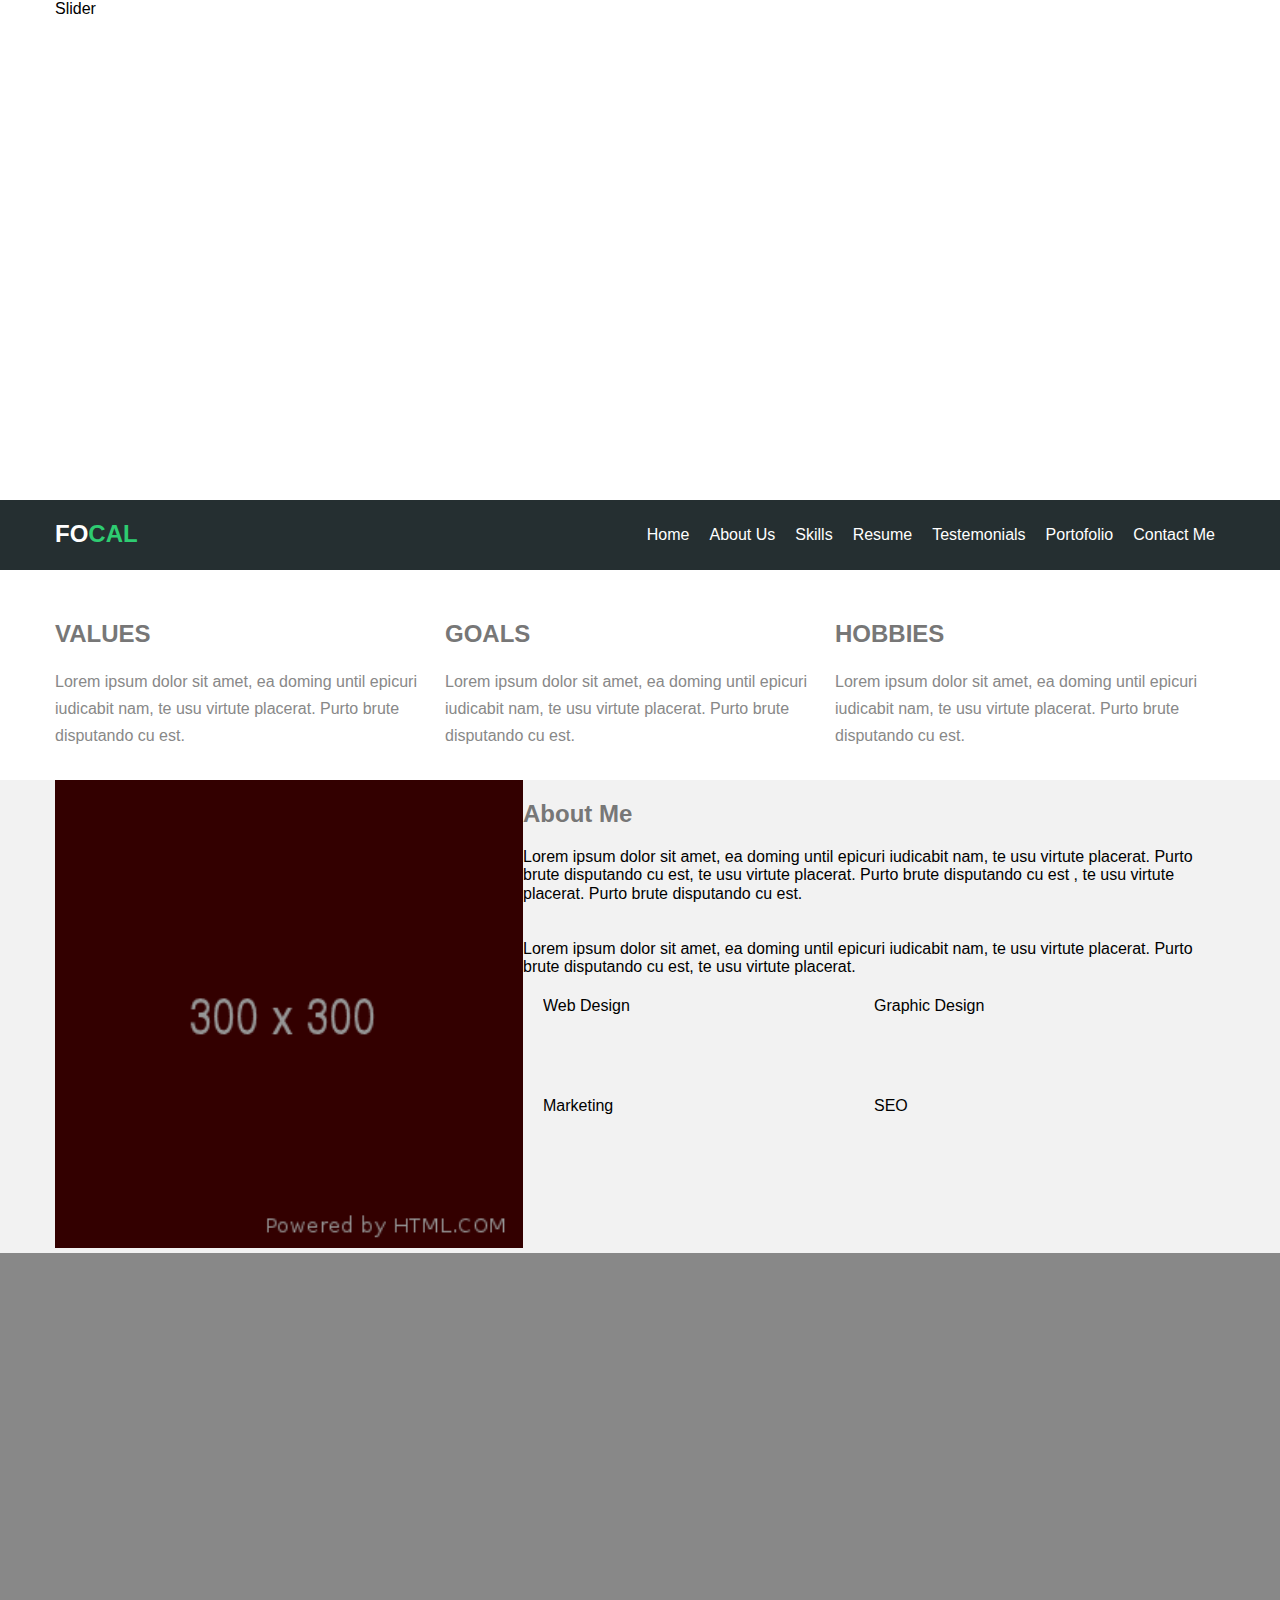
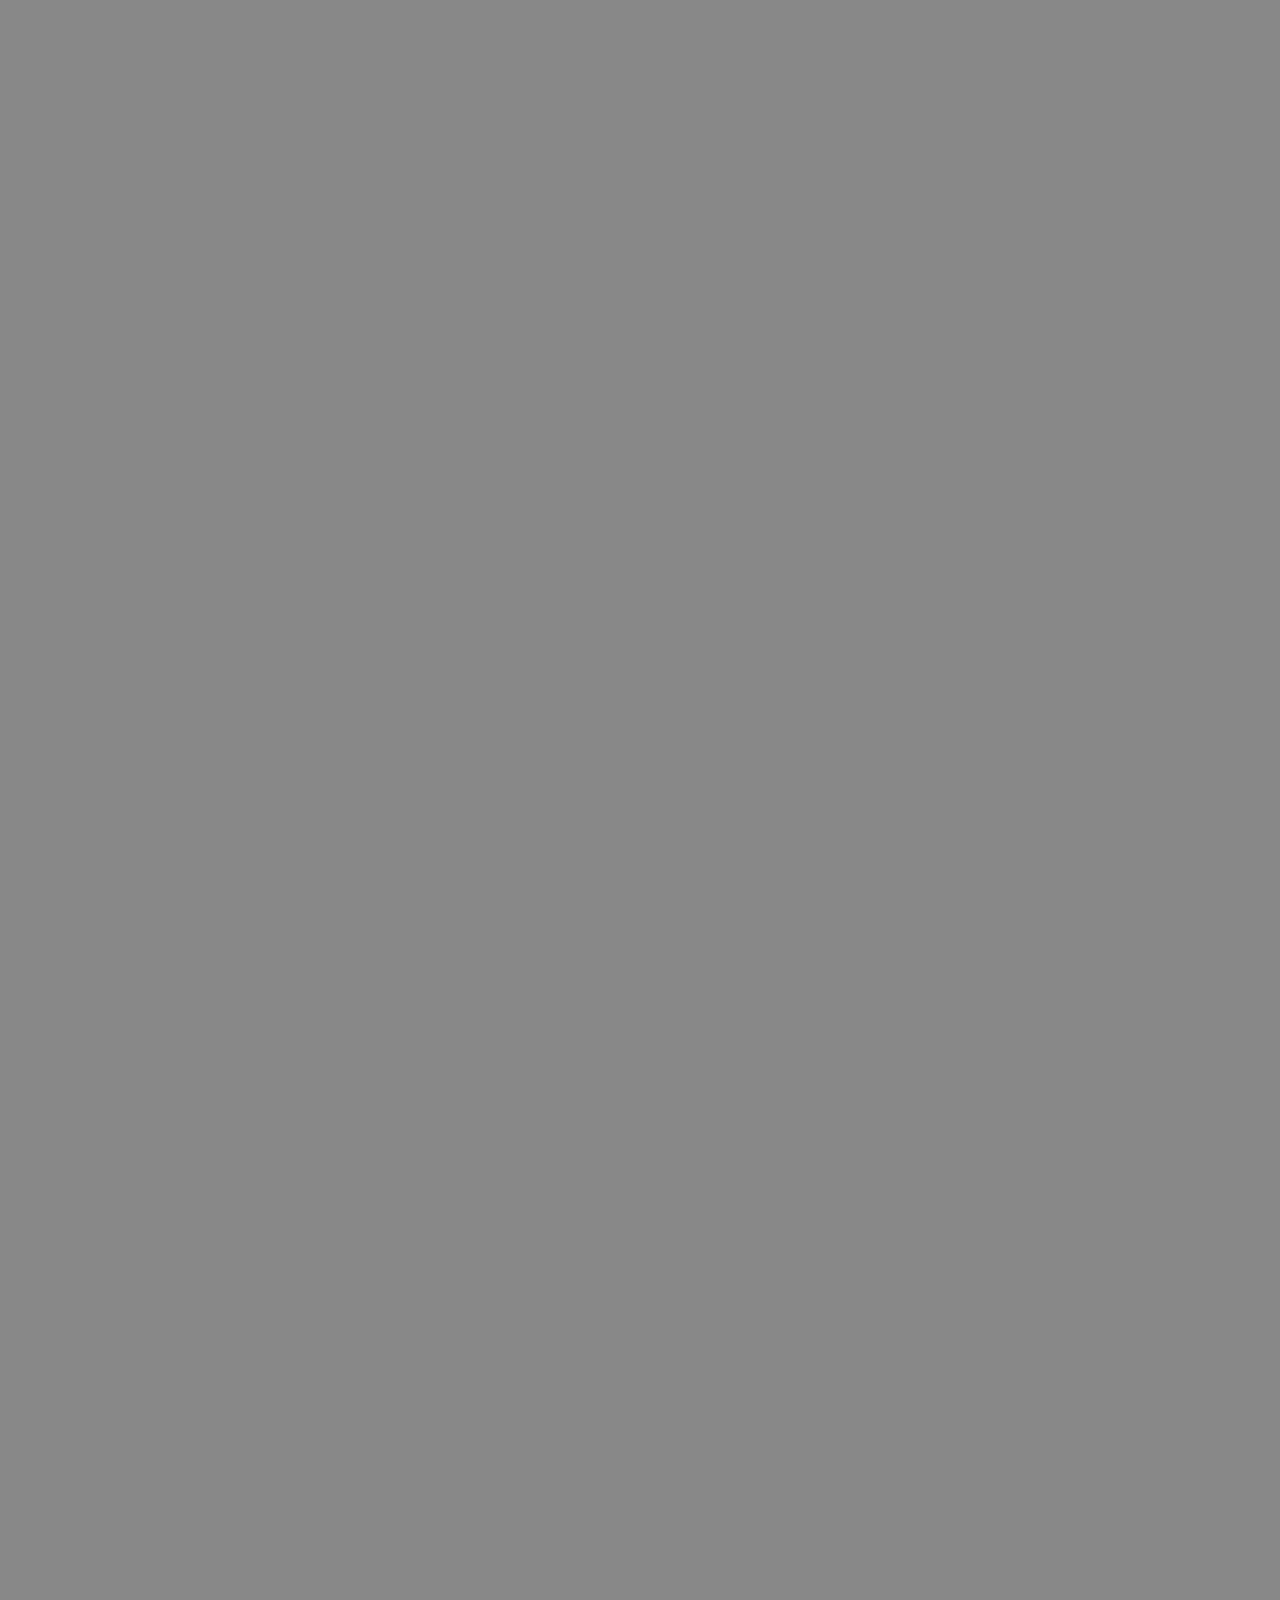
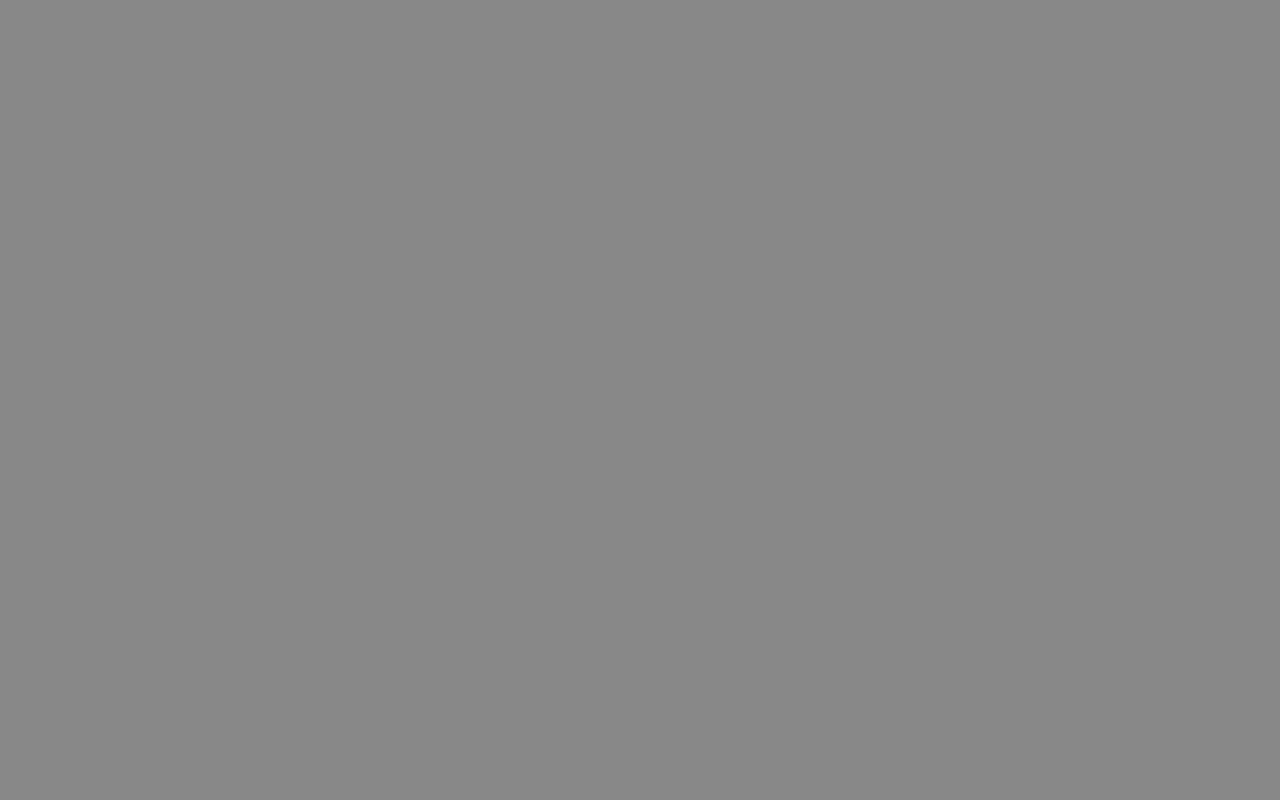
<file: css/Template One.html>
<!DOCTYPE html>
<!-- saved from url=(0023)http://127.0.0.1:54538/ -->
<html lang="en" dir="ltr"><head><meta http-equiv="Content-Type" content="text/html; charset=UTF-8">
  
  <title>Template One</title>
  
  
  
<link rel="icon" href="http://127.0.0.1:54538/images/favicon.ico"><link rel="stylesheet" href="./Template One_files/normalize.css"><link rel="stylesheet" href="./Template One_files/style.css"></head>

<body>

  <!-- Start Header -->
  <div class="header">
    <div class="Slider">
      <div class="container">
        Slider
      </div>
    </div>
    <div class="navbar">
      <div class="container">
        <h2>Fo<span>cal</span></h2>
        <ul>
          <li>Home</li>
          <li> About Us</li>
          <li>Skills</li>
          <li>Resume</li>
          <li>Testemonials</li>
          <li>Portofolio</li>
          <li>Contact Me</li>
        </ul>
      </div>
    </div>
  </div>
  <!-- End Header -->

  <!-- Start Features -->
  <div class="features">
    <div class="container">
      <div class="feat">
        <h2>Values</h2>
        <p>Lorem ipsum dolor sit amet,
          ea doming until epicuri iudicabit nam,
          te usu virtute placerat. Purto brute disputando cu est.</p>
      </div>
      <div class="feat">
        <h2>Goals</h2>
        <p>Lorem ipsum dolor sit amet,
          ea doming until epicuri iudicabit nam,
          te usu virtute placerat. Purto brute disputando cu est.</p>
      </div>
      <div class="feat">
        <h2>Hobbies</h2>
        <p>Lorem ipsum dolor sit amet,
          ea doming until epicuri iudicabit nam,
          te usu virtute placerat. Purto brute disputando cu est.</p>
      </div>
    </div>
  </div>
  <!-- End Features -->

  <!-- Start About Me -->
  <div class="about-me">
    <div class="container">
      <div class="image" style="
    margin-bottom: 0px;
">
        <img src="./Template One_files/300" alt="test">
      </div>
      <div class="info">
        <h2>About Me</h2>
        <p>Lorem ipsum dolor sit amet, ea doming until epicuri iudicabit nam, te usu virtute placerat. Purto brute disputando cu est, te usu virtute placerat. Purto brute disputando cu est , te usu virtute placerat. Purto brute disputando cu est.
          <br><br><br>
          Lorem ipsum dolor sit amet, ea doming until epicuri iudicabit nam, te usu virtute placerat. Purto brute disputando cu est, te usu virtute placerat.
        </p>
    <div class="Hobbies">
      <div>Web Design</div>
      <div>Graphic Design</div>
      <div>Marketing</div>
      <div>SEO</div>

    </div>
      </div>
    </div>

  </div>
  <!-- End About Me -->

<!-- Code injected by live-server -->
<script type="text/javascript">
	// <![CDATA[  <-- For SVG support
	if ('WebSocket' in window) {
		(function() {
			function refreshCSS() {
				var sheets = [].slice.call(document.getElementsByTagName("link"));
				var head = document.getElementsByTagName("head")[0];
				for (var i = 0; i < sheets.length; ++i) {
					var elem = sheets[i];
					head.removeChild(elem);
					var rel = elem.rel;
					if (elem.href && typeof rel != "string" || rel.length == 0 || rel.toLowerCase() == "stylesheet") {
						var url = elem.href.replace(/(&|\?)_cacheOverride=\d+/, '');
						elem.href = url + (url.indexOf('?') >= 0 ? '&' : '?') + '_cacheOverride=' + (new Date().valueOf());
					}
					head.appendChild(elem);
				}
			}
			var protocol = window.location.protocol === 'http:' ? 'ws://' : 'wss://';
			var address = protocol + window.location.host + window.location.pathname + '/ws';
			var socket = new WebSocket(address);
			socket.onmessage = function(msg) {
				if (msg.data == 'reload') window.location.reload();
				else if (msg.data == 'refreshcss') refreshCSS();
			};
			console.log('Live reload enabled.');
		})();
	}
	// ]]>
</script>



</body></html>
</file>
<file: css/Template One_files/style.css>
/* Start Global Rulez */
body {
  background-color: #888;
  height: 4000px;
  font-family: sans-serif;
}

.container {
  width: 1170px;
  margin: auto;
}

h2, h3 {
  color: #777;
}

/* End Global Rulez */
/* Start Header */
.header .Slider {
  background-color: #fff;
  height: 500px;
}

.header .navbar {
  background-color: #252F31;
  color: #FFF;
  overflow: hidden;
}

.header .navbar h2 {
  float: left;
  color: #fff;
  text-transform: uppercase;
}

.header .navbar h2 span {
  color: #2ecc71;
  text-transform: uppercase;
}

.header .navbar ul {
  list-style: none;
  padding-left: 0;
  overflow: hidden;
  float: right;
}

.header .navbar ul li {
  float: left;
  padding: 10px;
}

/* End Header */
/* Start Features */
.features {
  background-color: #fff;
  overflow: hidden;
  padding: 30px;
}

.features .feat {
  width: 33.33333333%;
  float: left;
  height: 150px;
}

.features .feat h2 {
  text-transform: uppercase;
}

.features .feat p {
  line-height: 1.7;
  color: #888;
}

/* End Features */
/* Start About-me */
.about-me {
  background-color: #F2F2F2;
  overflow: hidden;
}
.about-me .image{
  width: 40%;
  float: left;
}
.about-me .image img{
  width: 100%;
}
.about-me .info {
  width: 60%;
  float: left;
}
.about-me .info .Hobbies{
  overflow: hidden;
  margin: 20px;
}
.about-me .info .Hobbies > div{
  float: left;
  width: 50%;
  min-height: 100px;
}
/* End About-me */
</file>
